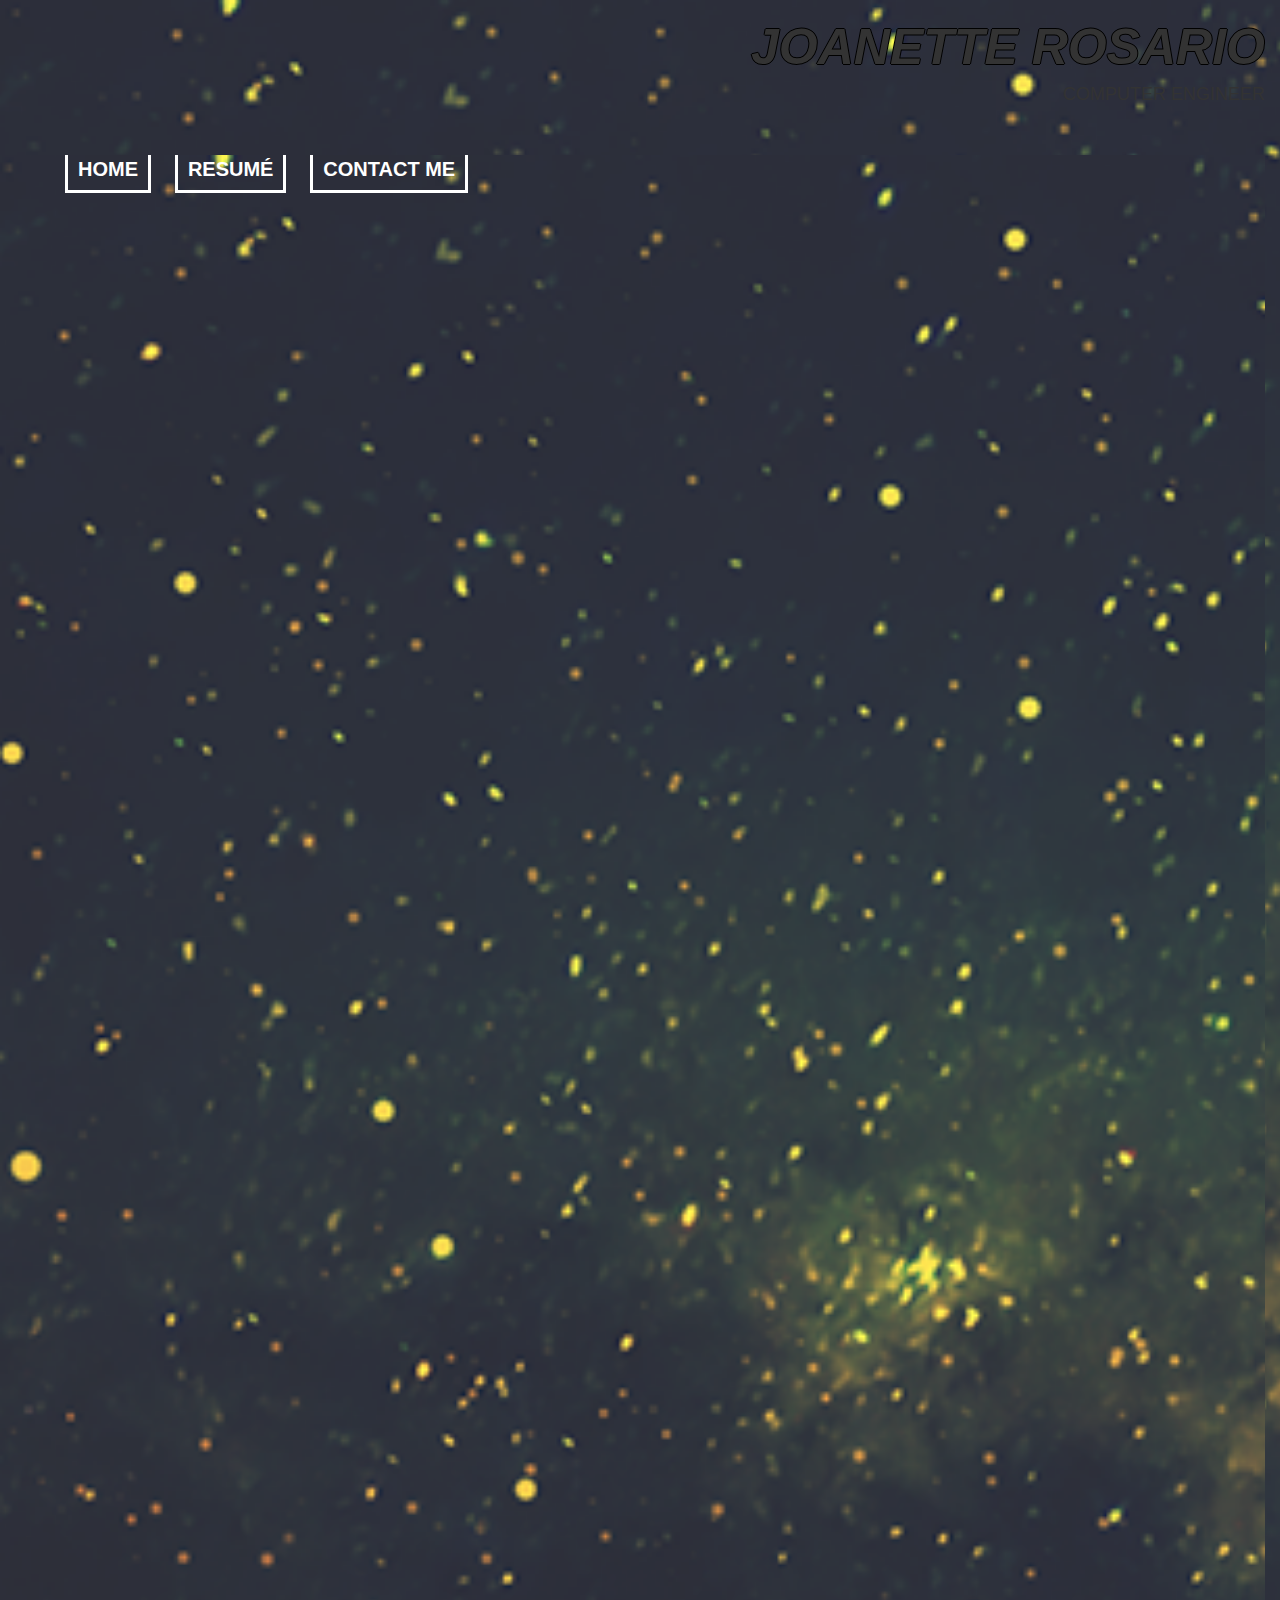
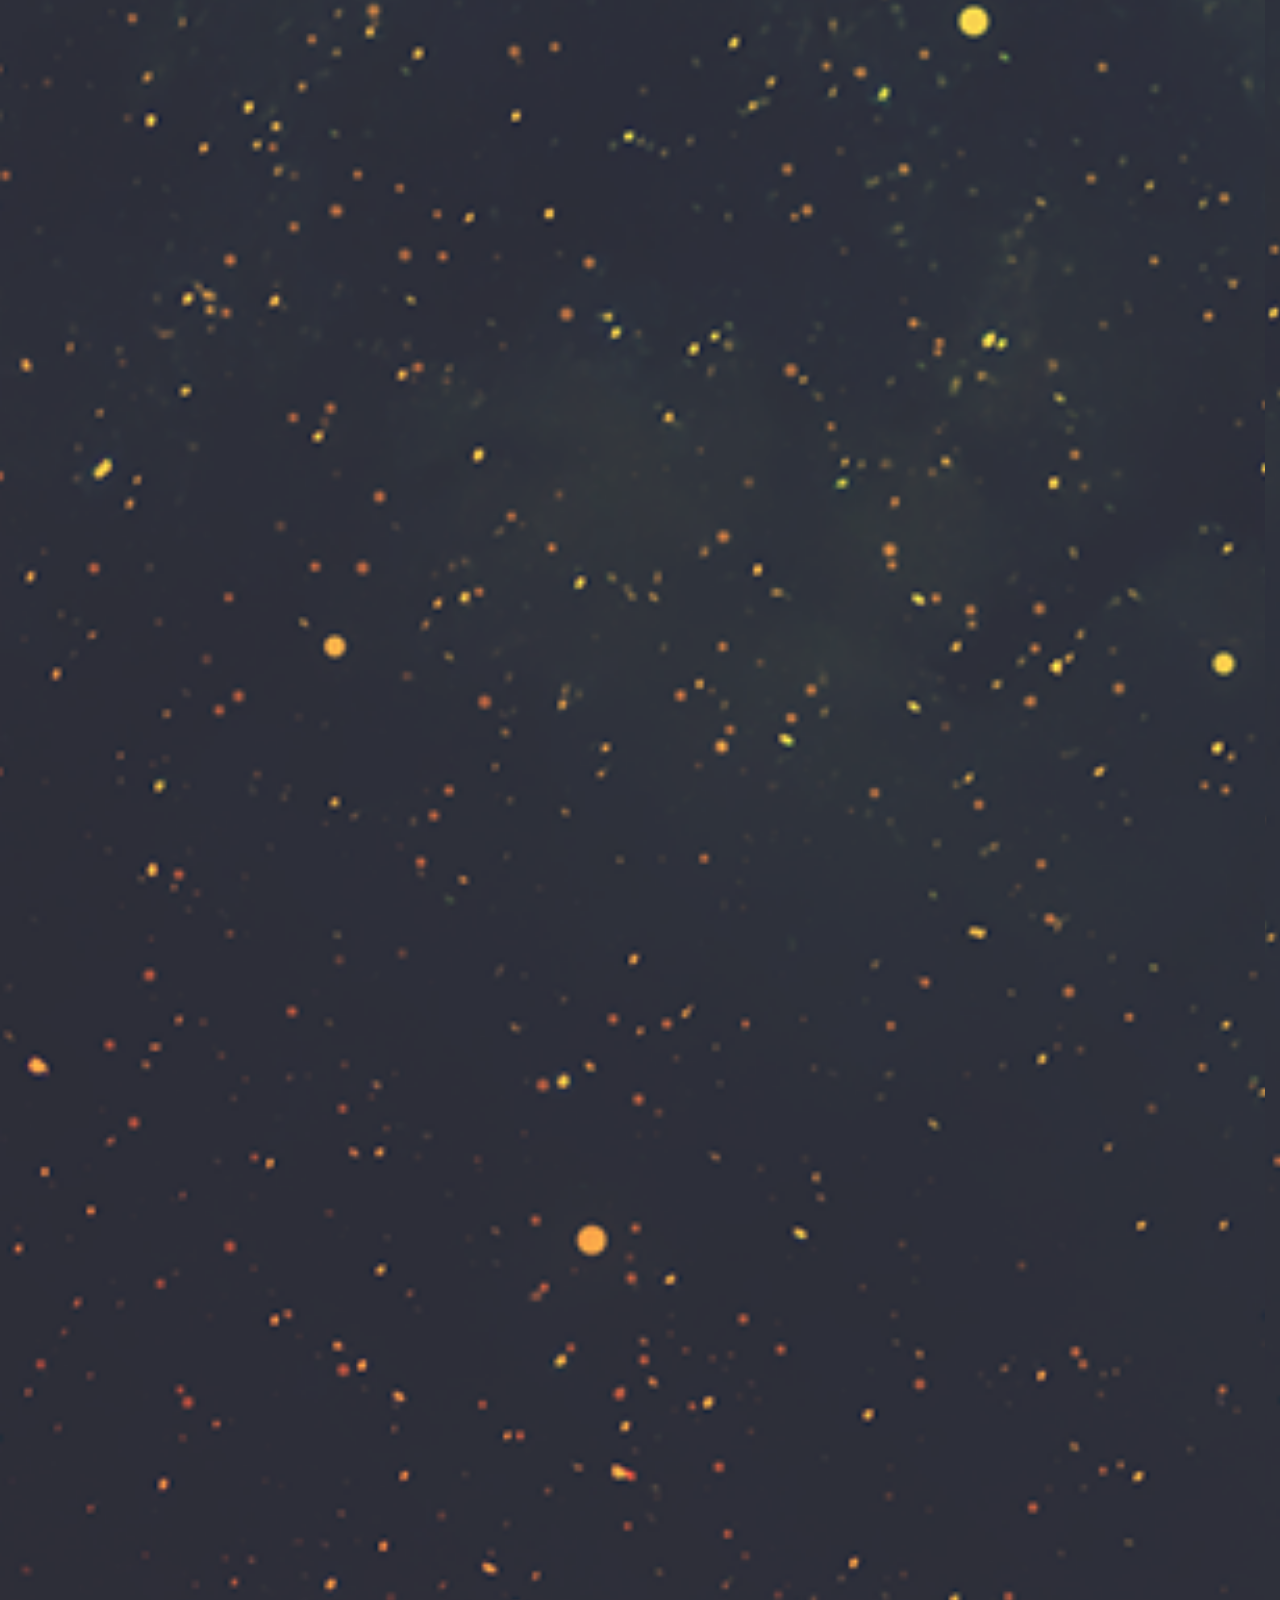
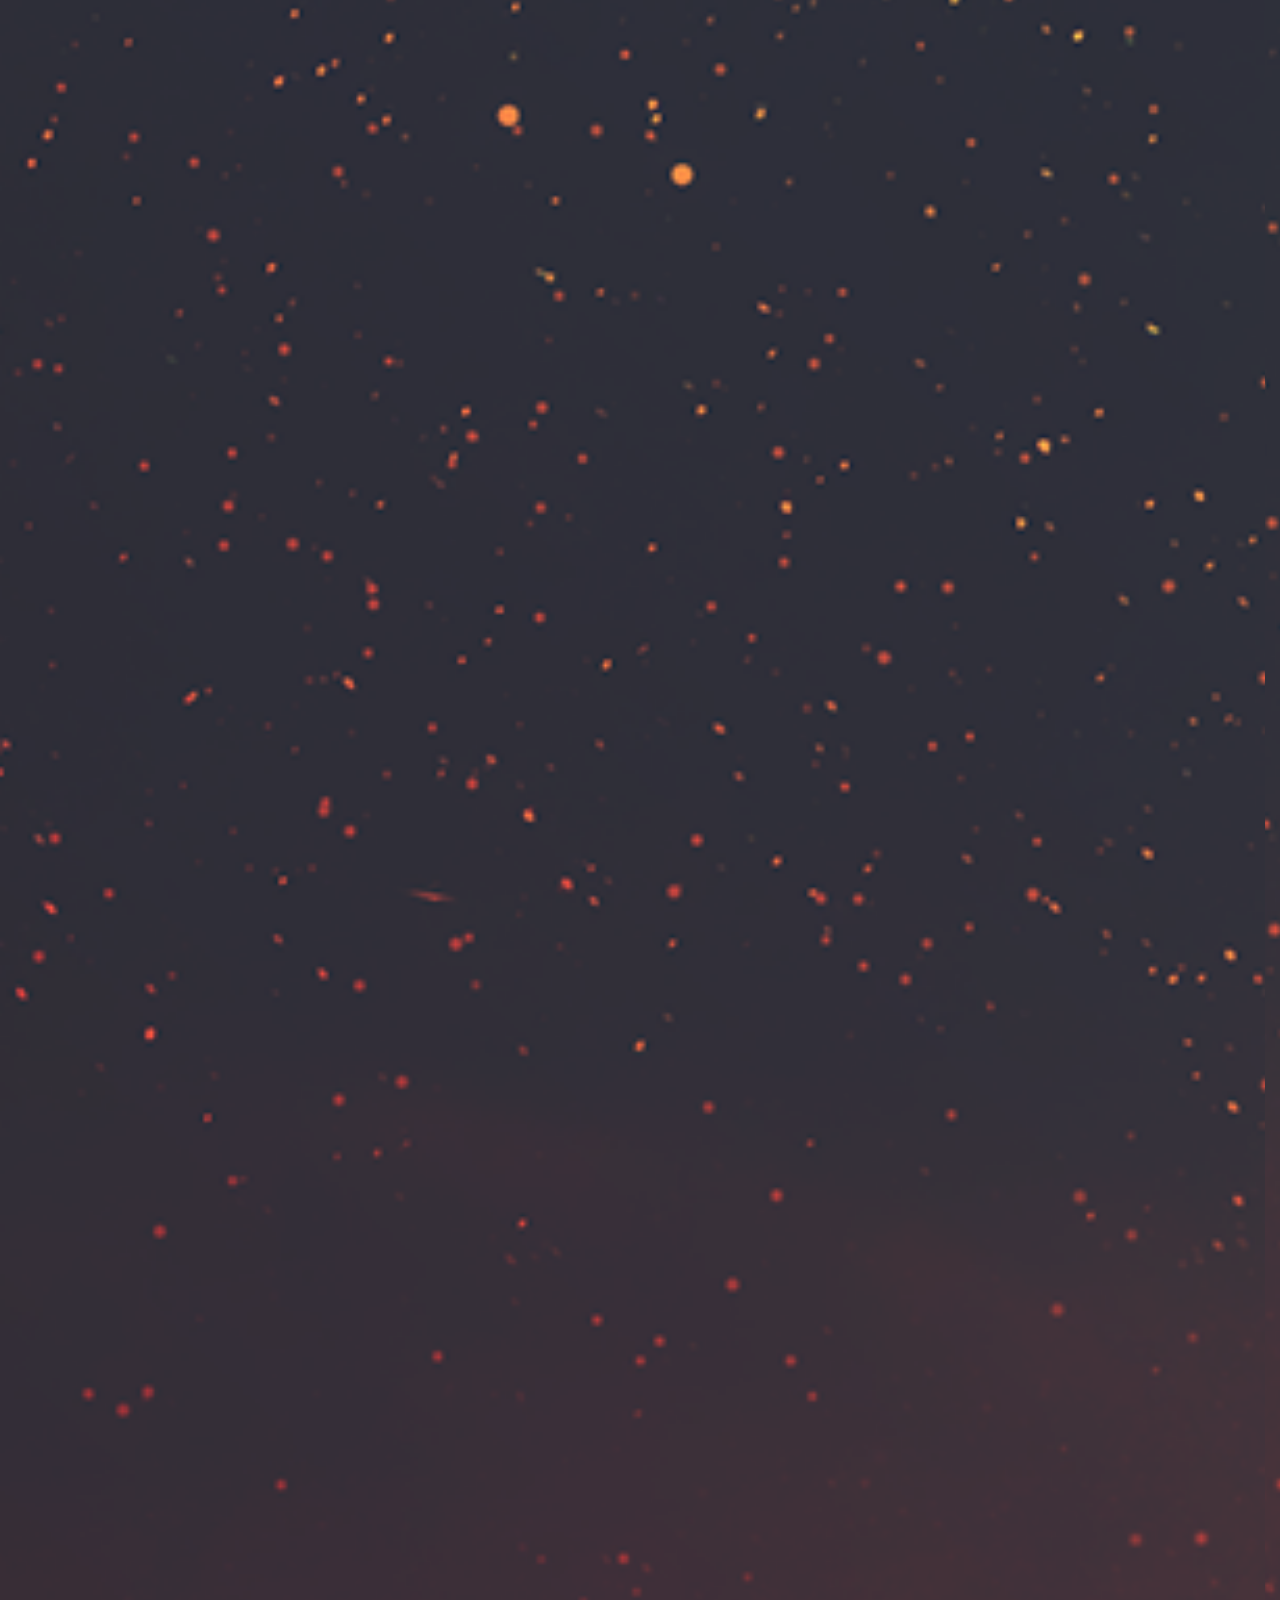
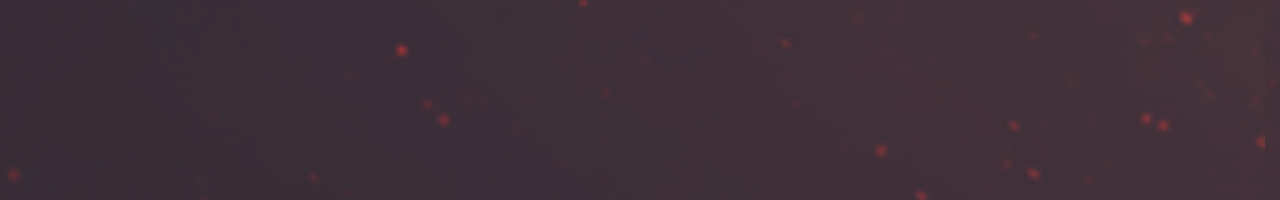
<file: contactme.html>
<!DOCTYPE html> 
<html lang = "en">
	<head>
		<meta charset="utf-8"> 
		<meta http-equiv= "X-UA-Compatible" content="IE=edge">
		<meta name = "viewport" content ="width=device-width, intial-scale=1">
		<link rel="stylesheet" href="css/bootstrap.css">
		<link rel="stylesheet" href="css/style.css">
		<link href='http://fonts.googleapis.com/css?family=Lato:300,100' rel='stylesheet' type='text/css'>		
	</head>
	<body>
		<div class = "container box_round">
			<div class =  "row">
				<div class = "col-md-12 text-right text-uppercase">
					<h1 class = "text-thin title-super">Joanette Rosario</h1> 
					<h4>Computer Engineer</h4>
				</div>
			</div>
			
			<div class = "row">
				<div class = "nav col-md-12">
					<div class = "container">
						<ul class = "pull-left">
							<li><a href="index.html">Home</a></li>
							<li><a href="resumé.html">Resumé</a></li>
							<li><a href="contactme.html">Contact me </a></li>
						</ul>
					</div>	
				</div>
			</div>
			<div class = "row">
				<div class = "col-md-12">
					<HR>
				</div>
			</div>
			<div class = "row content_box contact box_round img-responsive">
				<h2> Contact Information</h2>	
				<p>
					Email: joanette.rosario@upr.edu<br>
					Postal address: P.O Box 60, Rincón PR 00677.<br>
				</p>
			</div>
			<div class = "row">
			<div class = "col-md-12">
				<HR>
			</div>
		</div>	
		</div>
			
	</body>
</html>
</file>
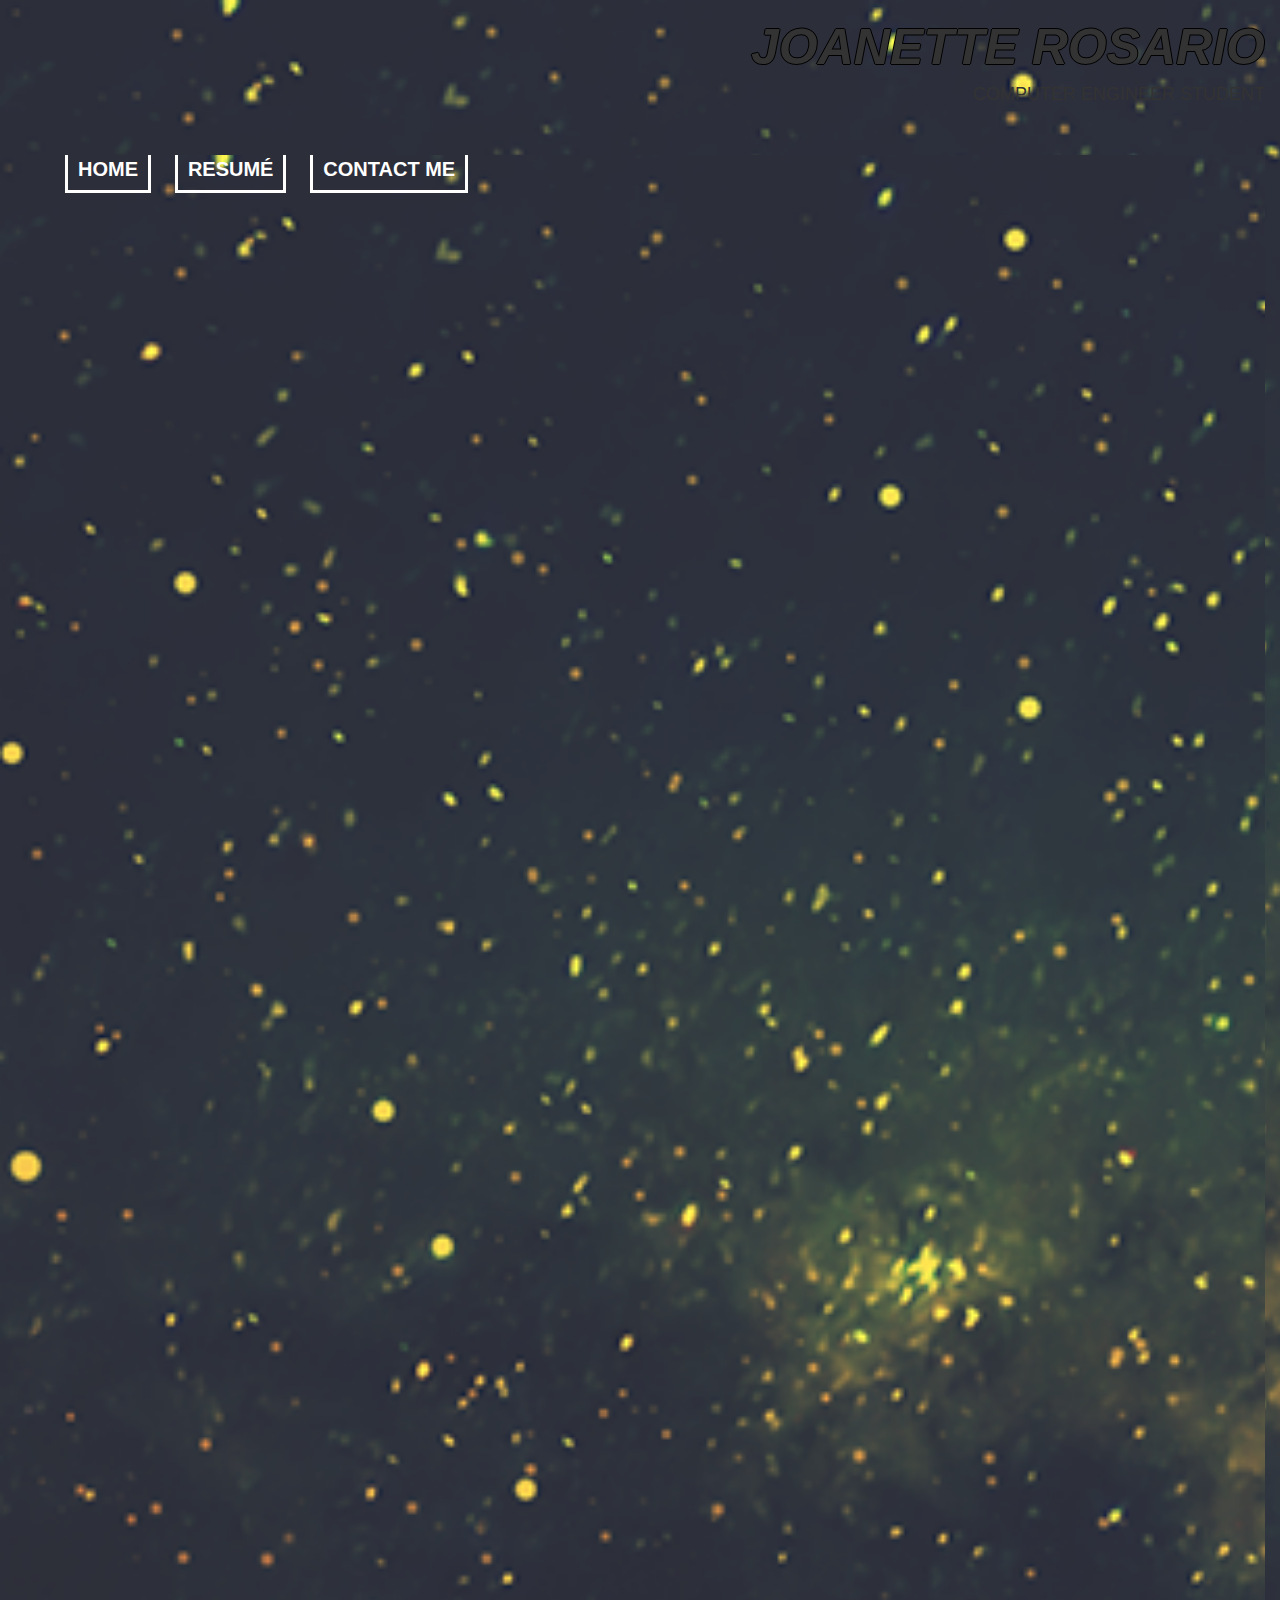
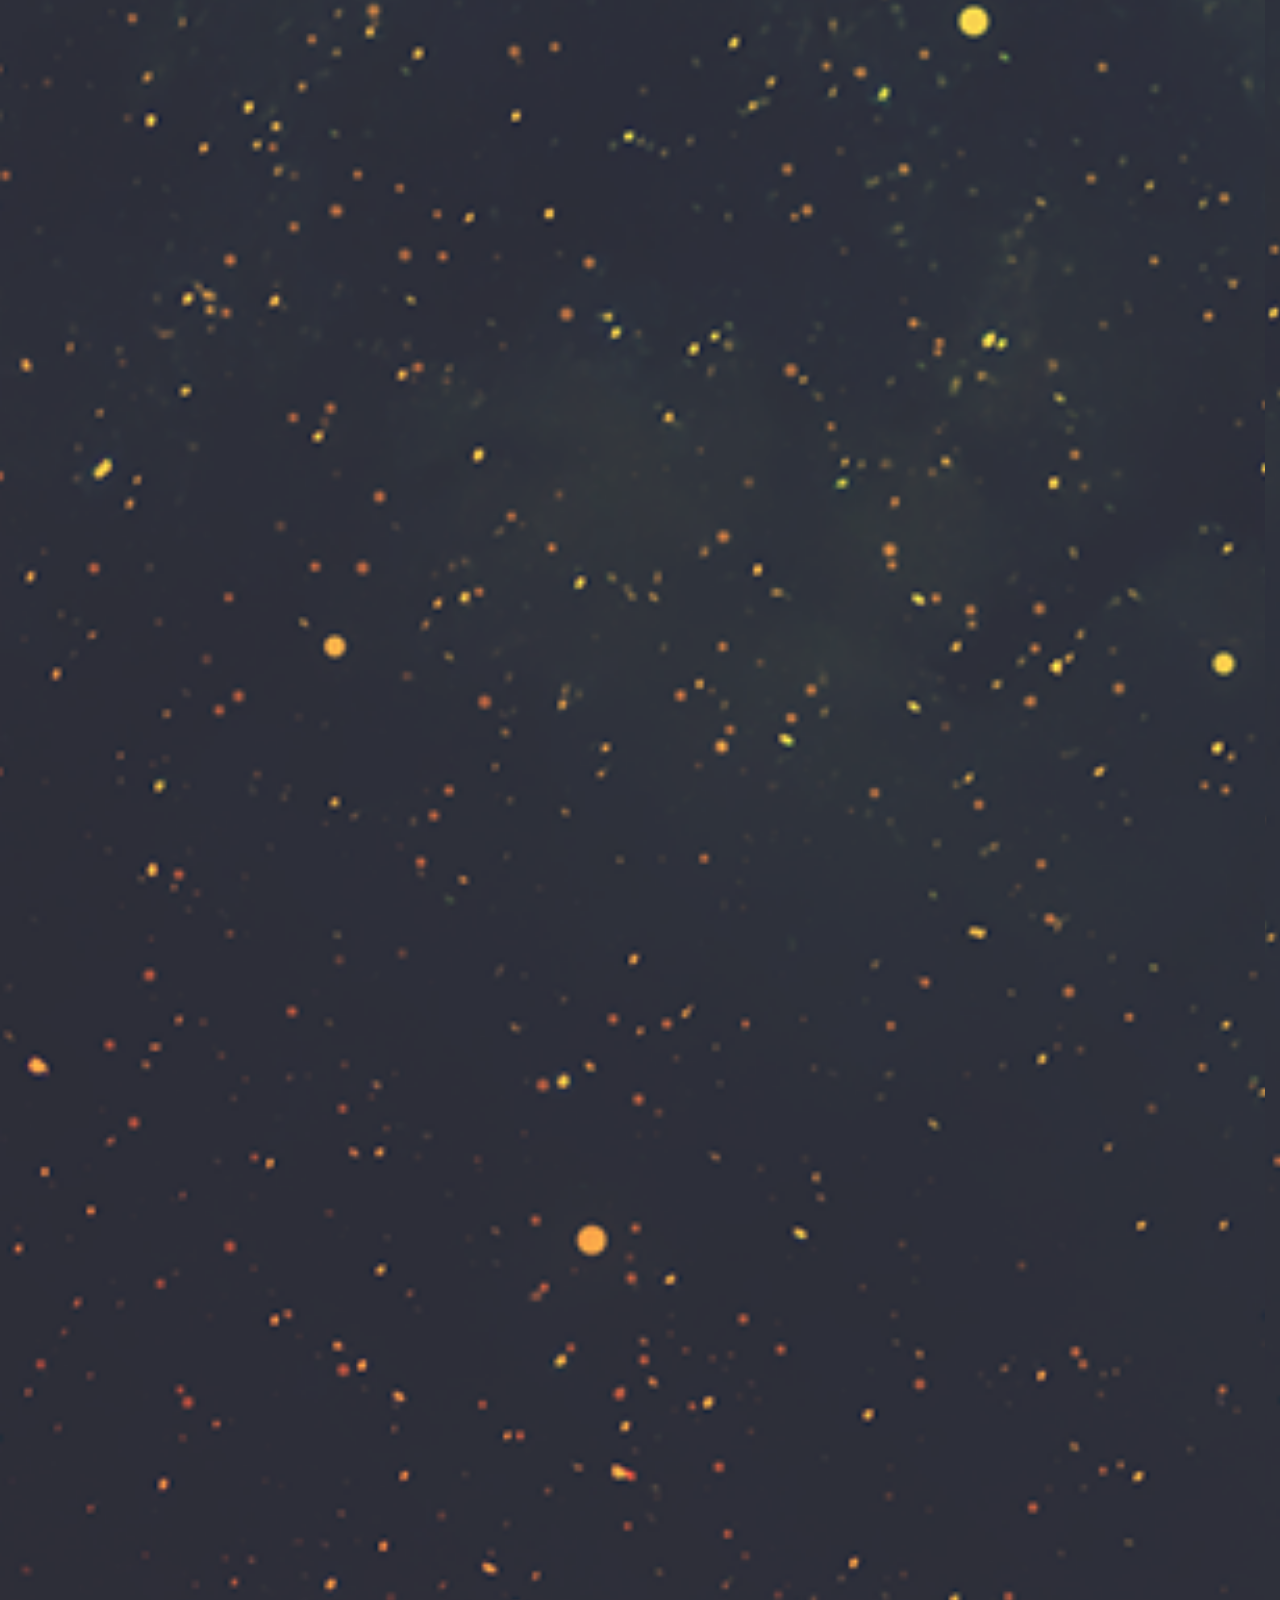
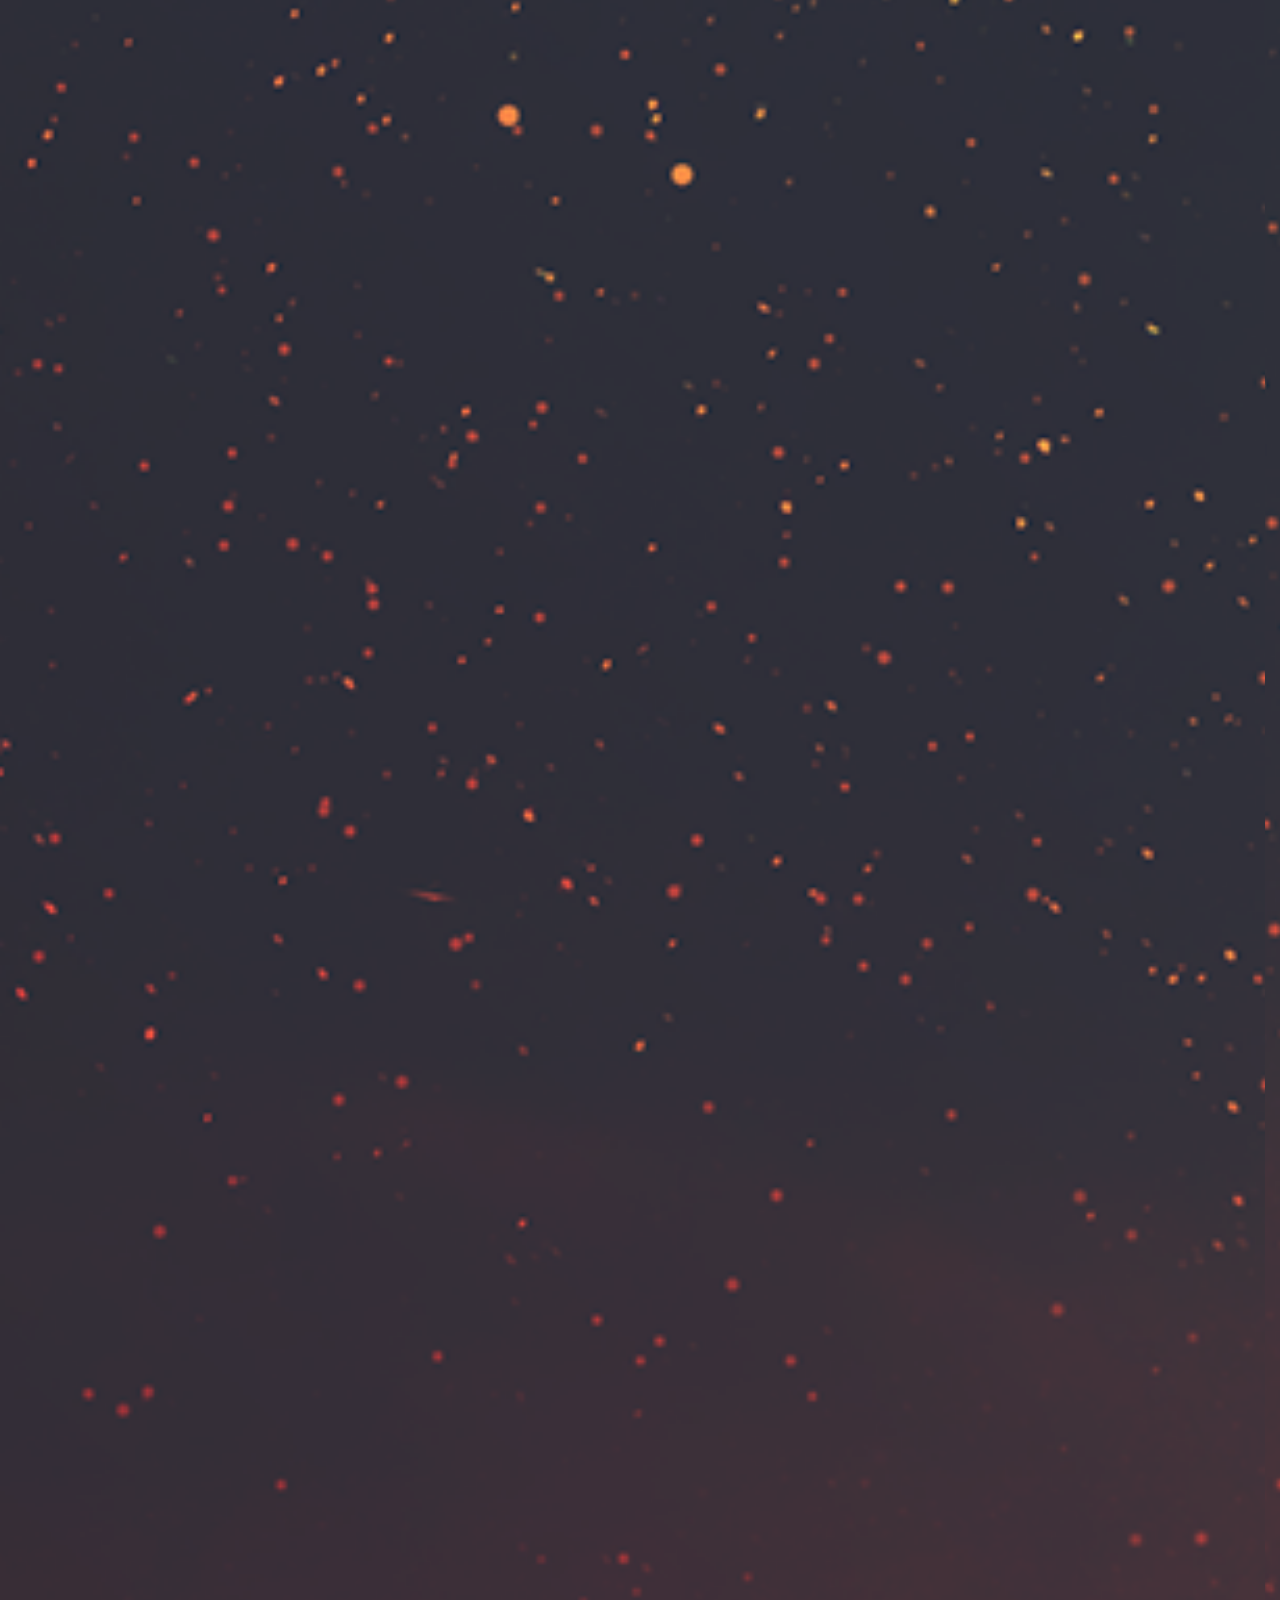
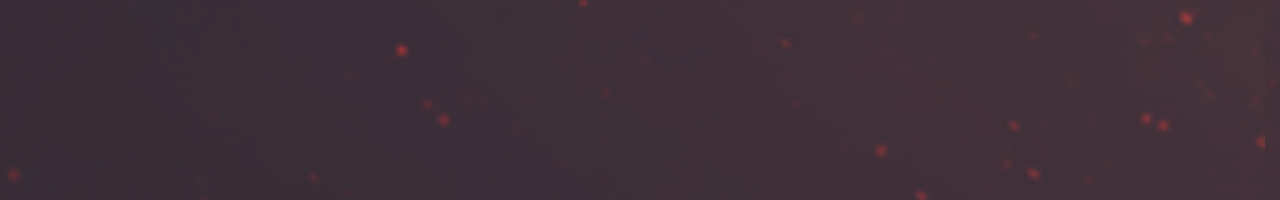
<file: resumé.html>
<!DOCTYPE html> 
<html lang = "en">
	<head>
		<meta charset="utf-8"> 
		<meta http-equiv= "X-UA-Compatible" content="IE=edge">
		<meta name = "viewport" content ="width=device-width, intial-scale=1">
		<link rel="stylesheet" href="css/bootstrap.css">
		<link rel="stylesheet" href="css/style.css">
		<link href='http://fonts.googleapis.com/css?family=Lato:300,100' rel='stylesheet' type='text/css'>		
	</head>
	<body>
		<div class = "container box_round">
			<div class =  "row">
				<div class = "col-md-12 text-right text-uppercase">
					<h1 class = "text-thin title-super">Joanette Rosario</h1> 
					<h4>Computer Engineer Student</h4>
				</div>
			</div>
			
			<div class = "row">
				<div class = "nav col-md-12">
					<div class = "container">
						<ul class = "pull-left">
							<li><a href="index.html">Home</a></li>
							<li><a href="resume.html">Resumé</a></li>
							<li><a href="contactme.html">Contact me </a></li>
						</ul>
					</div>	
				</div>
			</div>
			<div class = "row">
				<div class = "col-md-12">
					<HR>
				</div>
			</div>
			<div class = "row content_box resume box_round img-responsive">
				<h2>Education</h2>
				<p>
					<h3>University of Puerto Rico, Mayagüez Campus</h3>
					Expected Graduation date: May/2017<br> 
					BS Computer Engineering <br> 
					GPA 3.00/4.00<br> 
				</p>
				<h2>Experience</h2>
				<p> 
					<h3>Honeywell Aerospace | Moca PR</h3>
					Systems Engineer Intern: June 6, 2016 - August 5, 2016 <br>
					Provide DOORS support group to multiple other honeywell employees, as well as develop and maintain custom scripts to increase system efficiency and lower the human intervention time on DOORS tasks. 
				</p>
				<p>
					<h3>Tata Consultancy Service Ltd. | Milford OH</h3>
					Software Engineer Intern: June 1, 2015 – August 7, 2015<br> 
					Developed a wearable and phone healthcare application alongside a small group following an agile product development strategy. Leveraged Google fit API and android studio environment.	
				</p>
				<p>
					<h3>Google – Ignite CS | University of Puerto Rico, Mayagüez PR</h3>
					Software Tutor: April 2015 – May 2015<br> 
					Ignite CS is a google initiative to inspire students to join computer science related fields. I participated as a tutor at a nearby high school and gave demonstrations of python programs.
				</p>
				<p>
					<h3>Tarzan Watch | University of Puerto Rico, Mayagüez PR</h3>
					Research Student: August 2014 – May 2015<br> 
					Developed an application with a group to help improve the communication between college guards and students. 
					Advisors: Dr. Nayda Santiago and Dr. José G. Colom 
				</p>
				<h2>Skills</h2>
				<p>
					<ul>
						<li>Knowledge in Java, HTML, CSS, Android application development, Python and C. </li>
						<li>Fully bilingual in English and Spanish, excellent oral and written communication.</li>
						<li>Dynamic, self-motivated, fast-learner, responsible and excellent team worker.</li>
						<li>Strong computer skills in MS Office: Excel, Power Point and Microsoft office word</li>
					</ul>
				</p>
				<h2>Relevant Courses</h2>
				<p>
				<ul>
					<li>Data Structures</li>
					<li>Algorithms</li>
					<li>Currently taking a Data Base course</li>
					<li>Currently taking a Programming Languages course</li>
				</ul>
			</p>
			<h2>Activities</h2>
			<p>
				<ul>
				<li>Liaison of ACM UPRM Campus Chapter, August 2015-Present</li>
				<li>Member of ACM-W UPRM Campus Chapter, August 2014-Present</li>
				<li>Student counselor at UPRM Campus, Advisor: Dr. Madeline J. Rodriguez, August 2011 - present</li>
				</ul>
			</p>

		</div>	
		<div class = "row">
			<div class = "col-md-12">
				<HR>
			</div>
		</div>
	</body>
</html>
</file>
<file: css/style.css>
.container{
	height: 5000px;
	width: auto;
	background: #75a3a3;
	background-image: url("../images/pexels-photo-14676.png");
	background-position: center;
	background-repeat: no-repeat;
	-webkit-background-size: cover;
  -moz-background-size: cover;
  -o-background-size: cover;
	background-size: 100% 100%;
  background-size: cover;
	overflow-y: hidden;
	overflow-x: hidden;

}

button:hover{
	background-color: white;
	color: black;
}
button{
	background-color: black;
	border: white;
	color: white;
	text-transform: uppercase;
}
.name{
 color: white;
 text-align: center;
 margin-top: 200px;
}
.title-super{
	font-size: 50px;
	font-family: 'Cabin', sans-serif;
	font-weight: bold;
	text-shadow: -1px 0 black, 0 1px black, 1px 0 black, 0 -1px black;
	font-weight: bold;
	font-style: italic;
}
.nameButton {
    text-align: center;
}

.button {
    position: absolute;
    top: 50%;
}
.nav{
	margin-top:40px;
}
.nav a:hover{
	background-color: black;
	border-style: solid;
  border-width: 5px;
	border-color: white;
}
.nav a{
	border-style: solid;
  border-width: 3px;
	border-color: white;
	color: white;
	font-size: 20px;
	font-weight: bold;
	margin: 10px;
	padding: 10px;
	text-transform: uppercase;
}
.nav li{
	display: inline;
}
</file>
